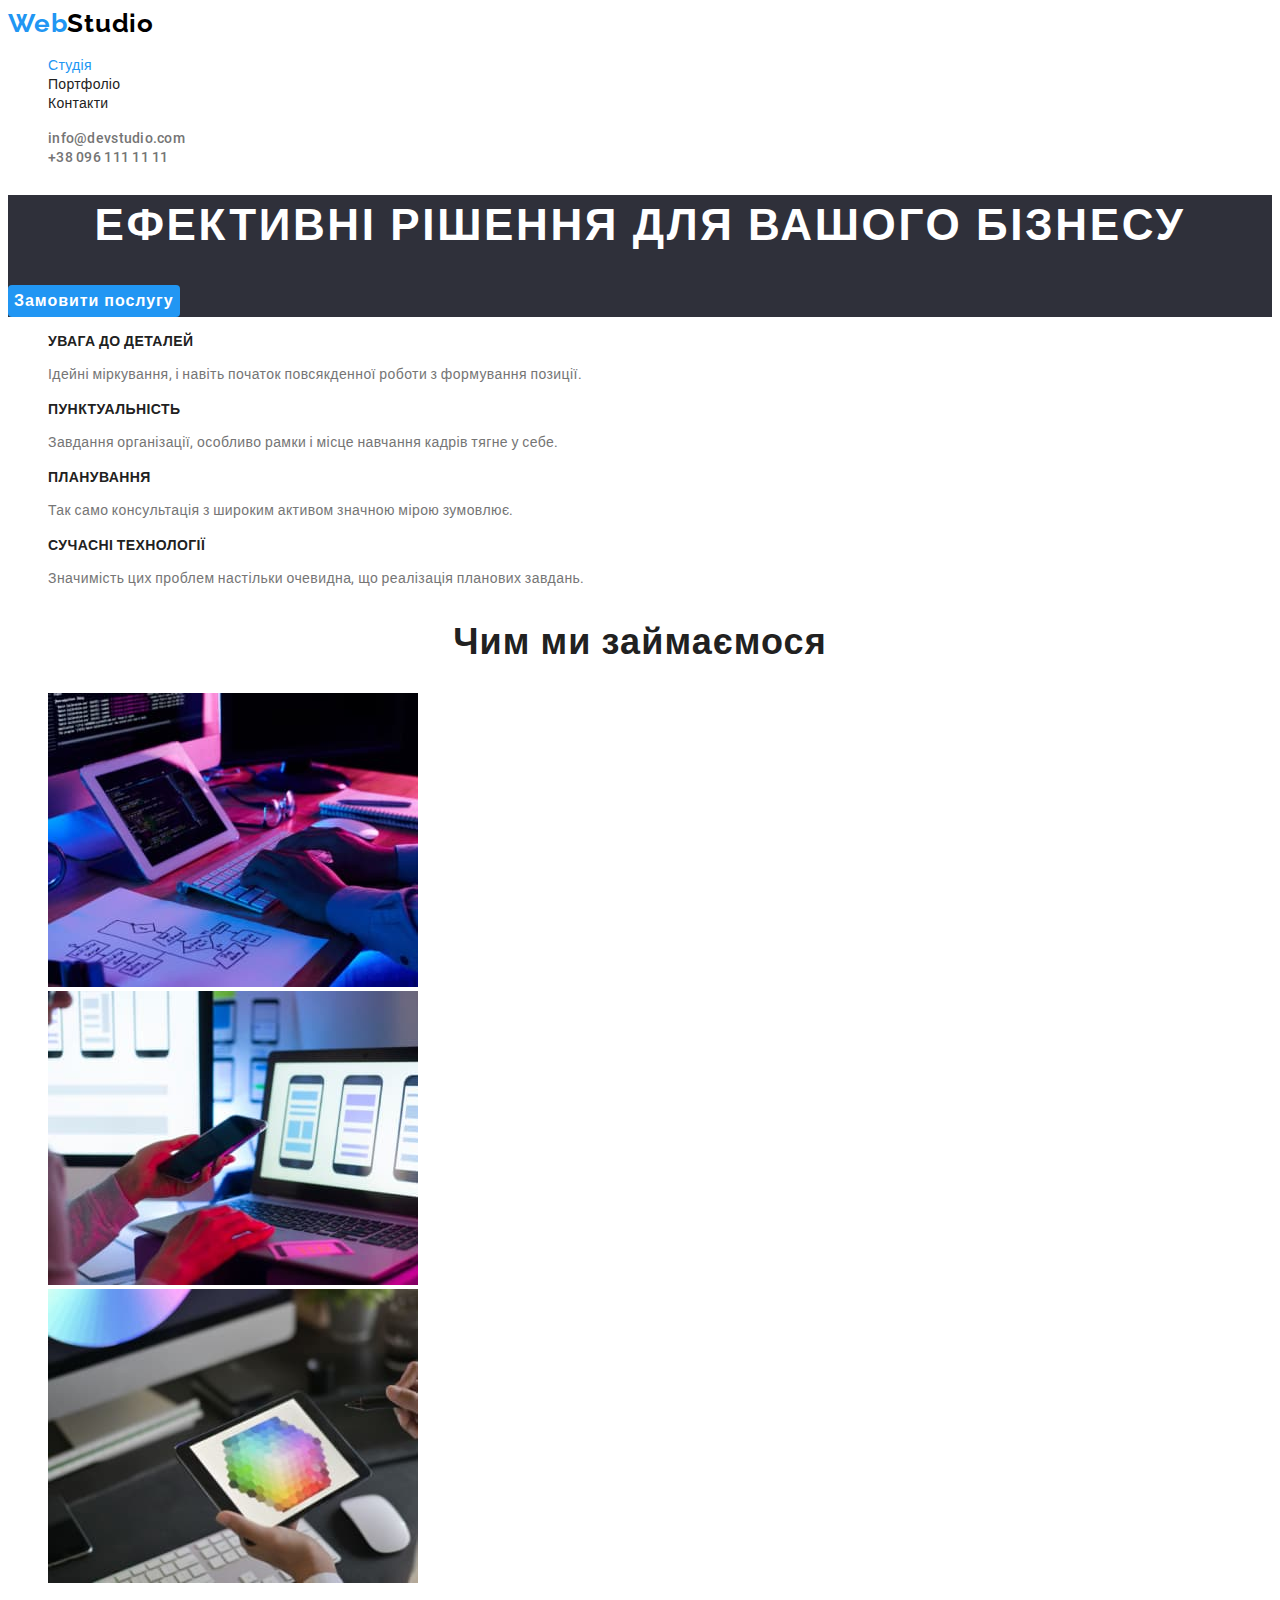
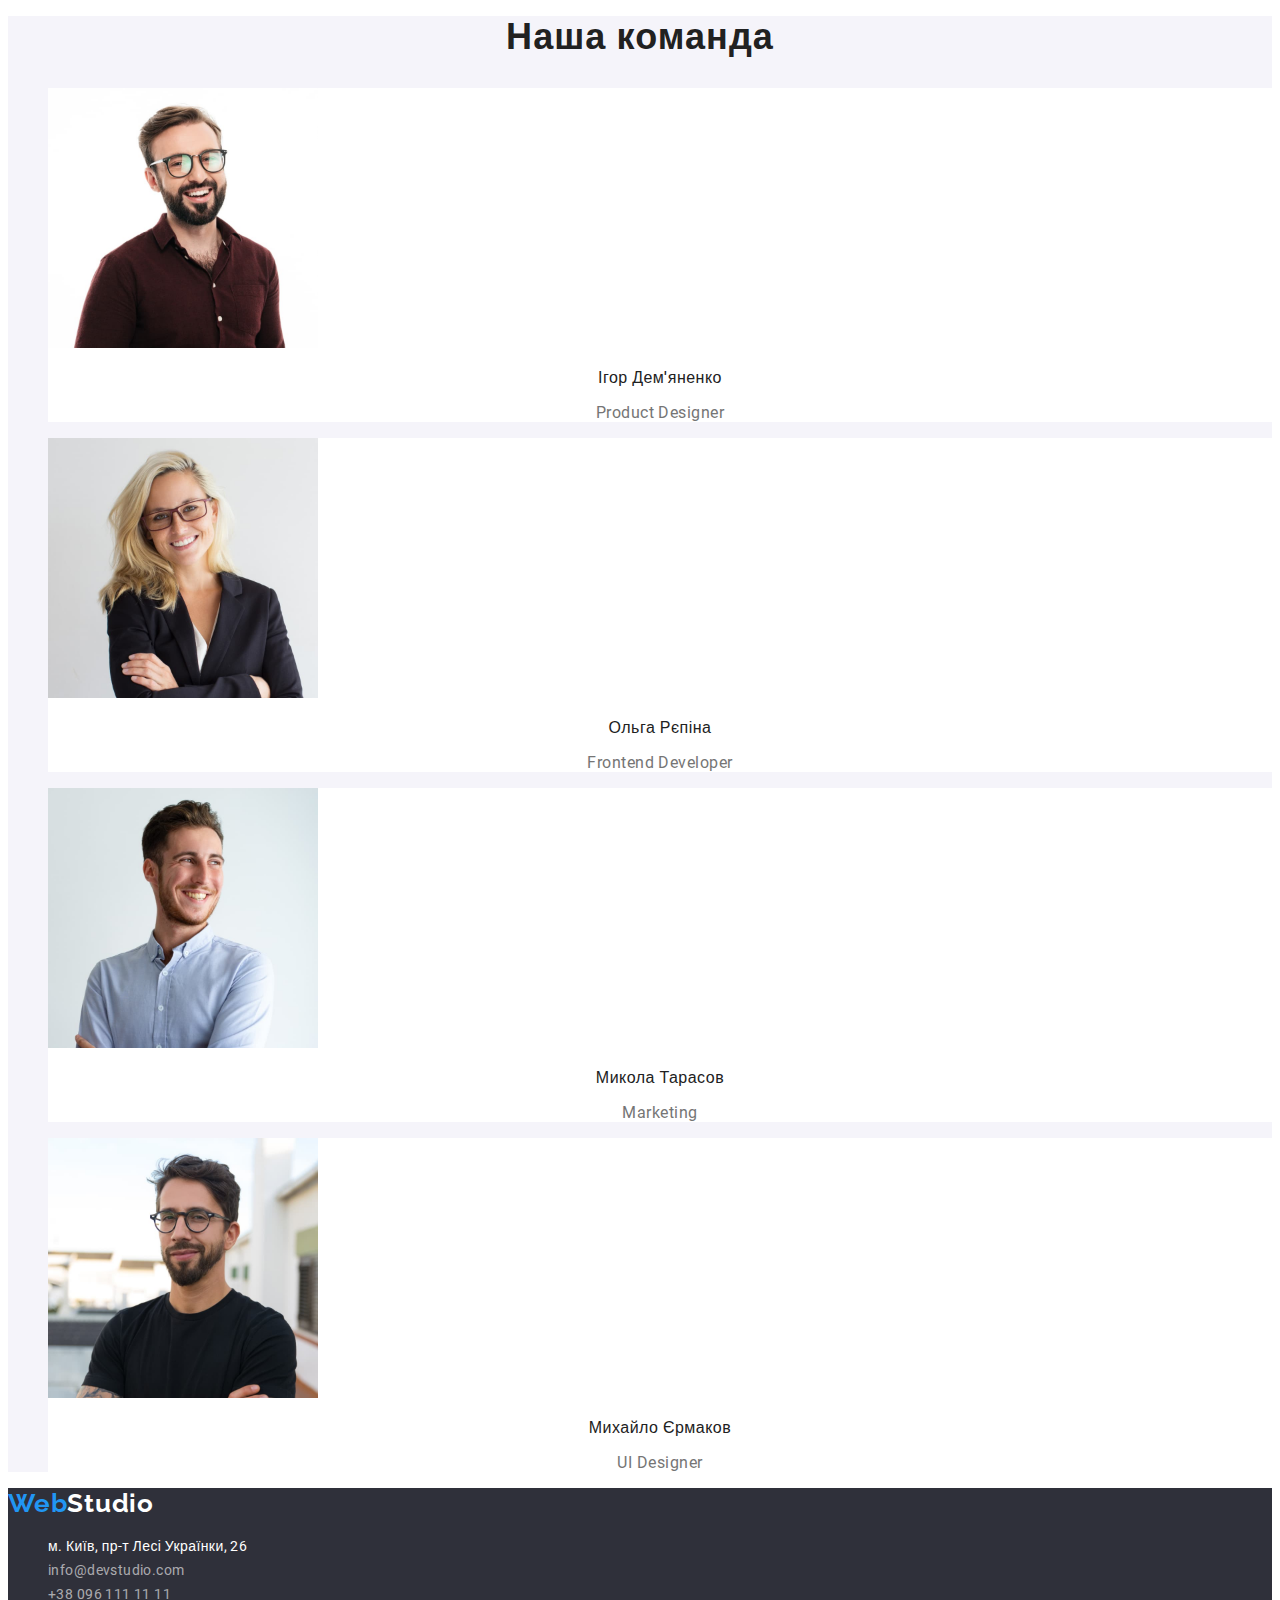
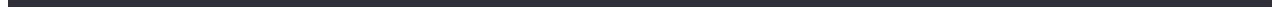
<file: index.html>
<!DOCTYPE html>
<html lang="uk">
<head>
    <meta charset="UTF-8">
    <meta http-equiv="X-UA-Compatible" content="IE=edge">
    <meta name="viewport" content="width=device-width, initial-scale=1.0">
    <title>WebStudio</title>

    <link rel="preconnect" href="https://fonts.googleapis.com">
    <link rel="preconnect" href="https://fonts.gstatic.com" crossorigin>
    <link href="https://fonts.googleapis.com/css2?family=Raleway:wght@700&family=Roboto:wght@400;500;700;900&display=swap"
        rel="stylesheet">

    <link rel="stylesheet" href="./css/styles.css">
    
</head>
<body>
    <header>
        <nav>
            <a class="logo" href="./index.html">
                <span class="accent-logo">Web</span><span class="header-logo">Studio</span>
            </a>
        
            <ul class="site-nav list">
                <li><a class="link current" href="./index.html">Студія</a></li>
                <li><a class="link" href="./portfolio.html">Портфоліо</a></li>
                <li><a class="link" href="#">Контакти</a></li>
            </ul>
        </nav>

        <ul class="site-contact list">
            <li><a class="site-contact-header link" href="mailto:info@devstudio.com">info@devstudio.com</a></li>
            <li><a class="site-contact-header link" href="tel:+380961111111">+38 096 111 11 11</a></li>
        </ul>

    </header>

    <main>
        <section class="hero">
            <h1 class="hero-title">Ефективні рішення для вашого бізнесу</h1>
            <button class="hero-button" type="button">Замовити послугу</button>
        </section>
        
        <section>
            <h2 class="visually-hidden">Особливості</h2>
            <ul class="list">
                <li>
                    <h3 class="subtitle">Увага до деталей</h3>
                    <p class="text-subtitle">
                        Ідейні міркування, і навіть початок повсякденної роботи з формування позиції.
                    </p>
                </li>
                <li>
                    <h3  class="subtitle">Пунктуальність</h3>
                    <p class="text-subtitle">
                        Завдання організації, особливо рамки і місце навчання кадрів тягне у себе.
                    </p>
                </li>
                <li>
                    <h3 class="subtitle">Планування</h3>
                    <p class="text-subtitle">
                        Так само консультація з широким активом значною мірою зумовлює.
                    </p>
                </li>
                <li>
                    <h3 class="subtitle">Сучасні технології</h3>
                    <p class="text-subtitle">
                        Значимість цих проблем настільки очевидна, що реалізація планових завдань.
                    </p>
                </li>
        
            </ul>
        </section>
        
        <section>
            <h2 class="section-title"> Чим ми займаємося</h2>
            <ul class="list">
                <li><img src="./images/task1.jpg" alt="Руки на клавіатурі набирають код, який видно на моніторі ноутбука та планшета" width="370"></li>
                <li><img src="./images/task2.jpg" alt="В лівій руці смартфон, права на клавіатурі ноутбука, на екрані якого видно три варіанта оформлення контенту" width="370"></li>
                <li><img src="./images/task3.jpg" alt="У руках знаходиться планшет, на екрані якого палітра кольорів" width="370"></li>
            </ul>
        </section>
        
        <section class="team-section">
            <h2 class="section-title">Наша команда</h2>
            <ul class="list">
                <li class="team-member">
                    <img src="./images/proddes.jpg" alt="фото product designer Ігор Дем'яненко" width="270">
                    <h3 class="desc title">Ігор Дем'яненко</h3>
                    <p class="desc text">Product Designer</p>
                </li>
                <li class="team-member">
                    <img src="./images/frontdev.jpg" alt="фото frontend developer Ольга Рєпіна" width="270">
                    <h3 class="desc title">Ольга Рєпіна</h3>
                    <p class="desc text">Frontend Developer</p>
                </li>
                <li class="team-member">
                    <img src="./images/marketolog.jpg" alt="фото marketing Микола Тарасов" width="270">
                    <h3 class="desc title">Микола Тарасов</h3>
                    <p class="desc text">Marketing</p>
                </li>
                <li class="team-member">
                    <img src="./images/uides.jpg" alt="фото ui designer Михайло Єрмаков" width="270">
                    <h3 class="desc title">Михайло Єрмаков</h3>
                    <p class="desc text">UI Designer</p>
                </li>
        
            </ul>
        </section>
    </main>

    <footer class="footer">
        <a class="logo" href="./index.html">
            <span class="accent-logo">Web</span><span class="footer-logo">Studio</span>
        </a>
        <address>
            <ul class="site-contact list">
                <li>
                    <a class="site-contact-footer link map" href="https://goo.gl/maps/CPtrU1FHBa2aNyZL9" target="_blank" rel="noopener noreferrer nofollow">м.
                        Київ, пр-т Лесі Українки, 26</a>
                </li>
                <li>
                    <a class="site-contact-footer link" href="mailto:info@devstudio.com">info@devstudio.com</a>
                </li>
                <li>
                    <a class="site-contact-footer link" href="tel:+380961111111">+38 096 111 11 11</a>
                </li>
            </ul>
        </address>
    </footer>
 
</body>

</html>
</file>
<file: css/styles.css>
@font-face {
    font-family: 'Roboto';
    font-style: normal;
    font-weight: 400;
    src: local(''),
        url('../fonts/roboto-v30-latin-regular.woff2') format('woff2'),
        url('../fonts/roboto-v30-latin-regular.woff') format('woff');
}

@font-face {
    font-family: 'Roboto';
    font-style: normal;
    font-weight: 500;
    src: local(''),
        url('../fonts/roboto-v30-latin-500.woff2') format('woff2'),
        url('../fonts/roboto-v30-latin-500.woff') format('woff');
}

@font-face {
    font-family: 'Roboto';
    font-style: normal;
    font-weight: 700;
    src: local(''),
        url('../fonts/roboto-v30-latin-700.woff2') format('woff2'),
        url('../fonts/roboto-v30-latin-700.woff') format('woff');
}

@font-face {
    font-family: 'Roboto';
    font-style: normal;
    font-weight: 900;
    src: local(''),
        url('../fonts/roboto-v30-latin-900.woff2') format('woff2'),
        url('../fonts/roboto-v30-latin-900.woff') format('woff');
}

@font-face {
    font-family: 'Raleway';
    font-style: normal;
    font-weight: 400;
    src: local(''),
        url('../fonts/raleway-v28-latin-regular.woff2') format('woff2'),
        url('../fonts/raleway-v28-latin-regular.woff') format('woff');
}

@font-face {
    font-family: 'Raleway';
    font-style: normal;
    font-weight: 700;
    src: local(''),
        url('../fonts/raleway-v28-latin-700.woff2') format('woff2'),
        url('../fonts/raleway-v28-latin-700.woff') format('woff');
}

:root {
    --color-primary: #212121;
    --color-secondary: #757575;
    --color-action: #FFFFFF;
    --color-accent: #2196F3;
    --color-logo: #000000;
    --color-text-footer: rgba(255, 255, 255, 0.6);
    --background-color-main: #FFFFFF;
    --background-color-dark: #2F303A;
    --background-color-light: #F5F4FA;
    --background-color-button: #2196F3;
    --background-color-hover-focus: #188CE8;
    --border-button: none;
}

body {
    color: var(--color-primary);
    background-color: var(--background-color-main);
    font-family: Roboto, sans-serif;
    font-weight: 400;
}

/* Logo */

.logo {
    text-decoration: none;
    font-family: Raleway, sans-serif;
    font-size: 26px;
    line-height: 1.19;
    letter-spacing: 0.03em;
    font-weight: 700;
}

.header-logo {
    color: var(--color-logo);
}

.accent-logo {
    color: var(--color-accent);
}

.footer-logo {
    color: var(--color-action);
}

/* Site-nav */

.site-nav .link {
    color: var(--color-primary);
    text-decoration: none;
    font-size: 14px;
    line-height: 1.143;
    letter-spacing: 0.02em;
    font-weight: 500;
}

.site-nav .link:hover,
.site-nav .link:focus {
    color: var(--color-accent);
}

.site-nav .link.current {
    color: var(--color-accent);
}

/* Hero */

.hero {
    background-color: var(--background-color-dark);
}

.hero-title {
    color: var(--color-action);
    text-transform: uppercase;
    text-align: center;
    font-size: 44px;
    line-height: 1.364;
    letter-spacing: 0.06em;
    font-weight: 900;
}

.hero-button {
    color: var(--color-action);
    background-color: var(--color-accent);
    border-radius: 4px;
    border: var(--border-button);
    cursor: pointer;
    font-family: inherit;
    font-size: 16px;
    line-height: 1.875;
    letter-spacing: 0.06em;
    font-weight: 700;
}

.hero-button:hover,
.hero-button:focus {
    background-color: var(--background-color-hover-focus);
}

/* Subhero */

.subtitle {
    text-transform: uppercase;
    font-size: 14px;
    line-height: 1.143;
    letter-spacing: 0.03em;
    font-weight: 700;
}

.text-subtitle {
    color: var(--color-secondary);
    font-size: 14px;
    line-height: 1.714;
    letter-spacing: 0.03em;
}

/* Contact */

.site-contact .link {
    text-decoration: none;
    font-size: 14px;
}

.site-contact-header {
    color: var(--color-secondary);
    line-height: 1.143;
    letter-spacing: 0.02em;
    font-weight: 500;
}

.site-contact-footer {
    color: var(--color-text-footer);
    font-style: normal;
    line-height: 1.714;
    letter-spacing: 0.03em;
}

.site-contact .map {
    color: var(--color-action);
}

.site-contact .link:hover,
.site-contact .link:focus {
    color: var(--color-accent);
}

/* Section */

.section-title {
    text-align: center;
    font-size: 36px;
    line-height: 1.167;
    letter-spacing: 0.03em;
    font-weight: 700;
}

.team-section {
    background-color: var(--background-color-light);
}

.team-member {
    background-color: var(--background-color-main);
}

.team-member .desc {
    text-align: center;
    font-size: 16px;
    line-height: 1.188;
    letter-spacing: 0.03em;
}

.team-member .title {
    font-weight: 500;
}

.team-member .text {
    color: var(--color-secondary);
}

.project-title {
    font-size: 18px;
    line-height: 2;
    font-weight: 700;
}

.project-text {
    color: var(--color-secondary);
    font-size: 18px;
    line-height: 1.667;
}

/* Project filters */

.button-filter {
    color: var(--color-primary);
    background-color: var(--background-color-light);
    border-radius: 4px;
    border: var(--border-button);
    cursor: pointer;
    font-family: inherit;
    font-size: 16px;
    line-height: 1.625;
    letter-spacing: 0.03em;
    font-weight: 500;
}

.button-filter:hover,
.button-filter:focus {
    background-color: var(--background-color-button);
    color: var(--color-action);
} 

/* Footer */

.footer {
    background-color: var(--background-color-dark);
}

/* Hide title */

.visually-hidden {
    position: absolute;
    white-space: nowrap;
    width: 1px;
    height: 1px;
    overflow: hidden;
    border: 0;
    padding: 0;
    clip: rect(0 0 0 0);
    clip-path: inset(50%);
    margin: -1px;
}

/* Remove markers */

.list {
    list-style: none;
}
</file>
